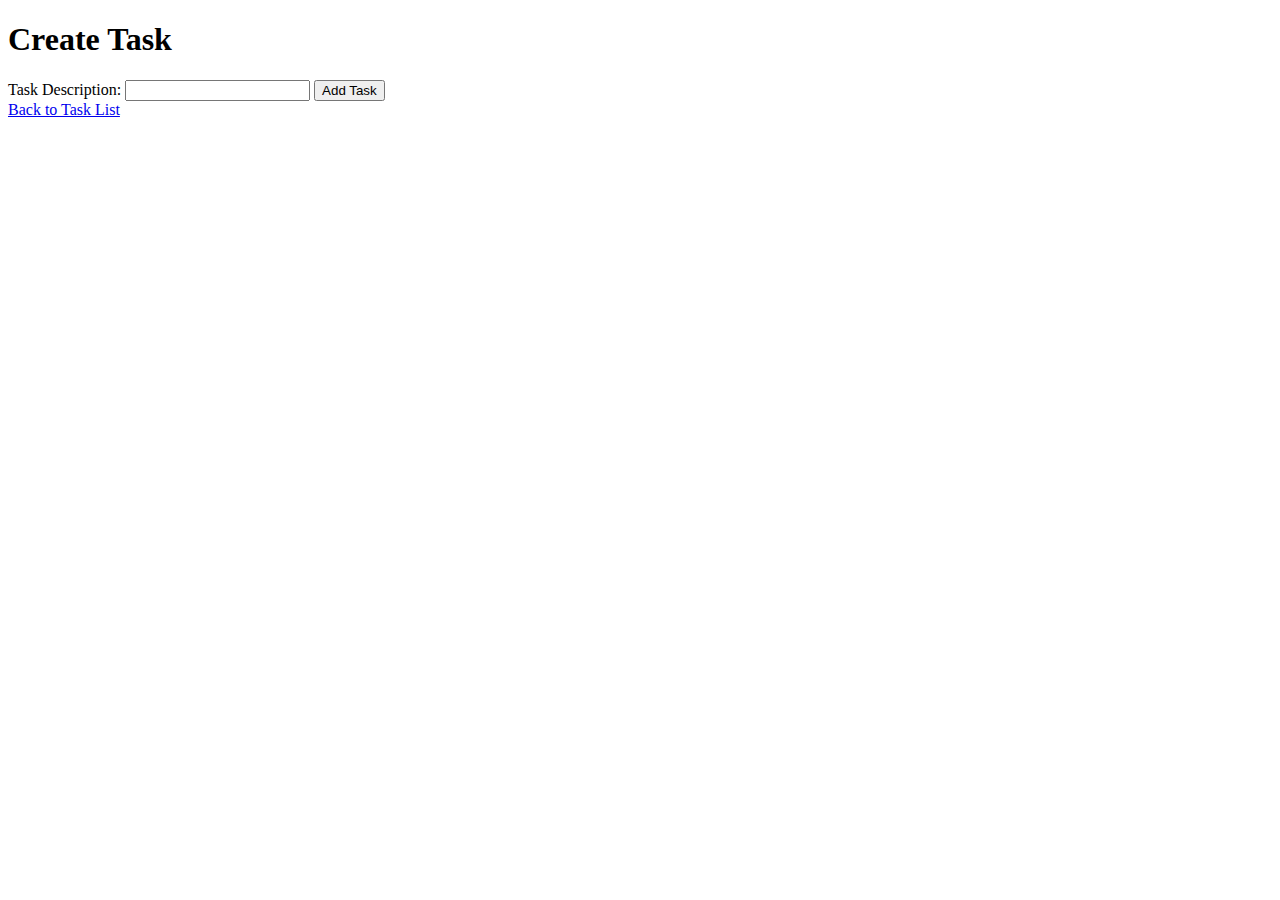
<file: ASSIGNMENTS/G Krishna Sri - 218X1A4509/Assignment 3/templates/create.html>
<!DOCTYPE html>
<html lang="en">
<head>
    <meta charset="UTF-8">
    <meta name="viewport" content="width=device-width, initial-scale=1.0">
    <title>Create Task</title>
</head>
<body>
    <h1>Create Task</h1>
    <form method="POST">
        <label for="description">Task Description:</label>
        <input type="text" id="description" name="description" required>
        <button type="submit">Add Task</button>
    </form>
    <a href="/">Back to Task List</a>
</body>
</html>
</file>
